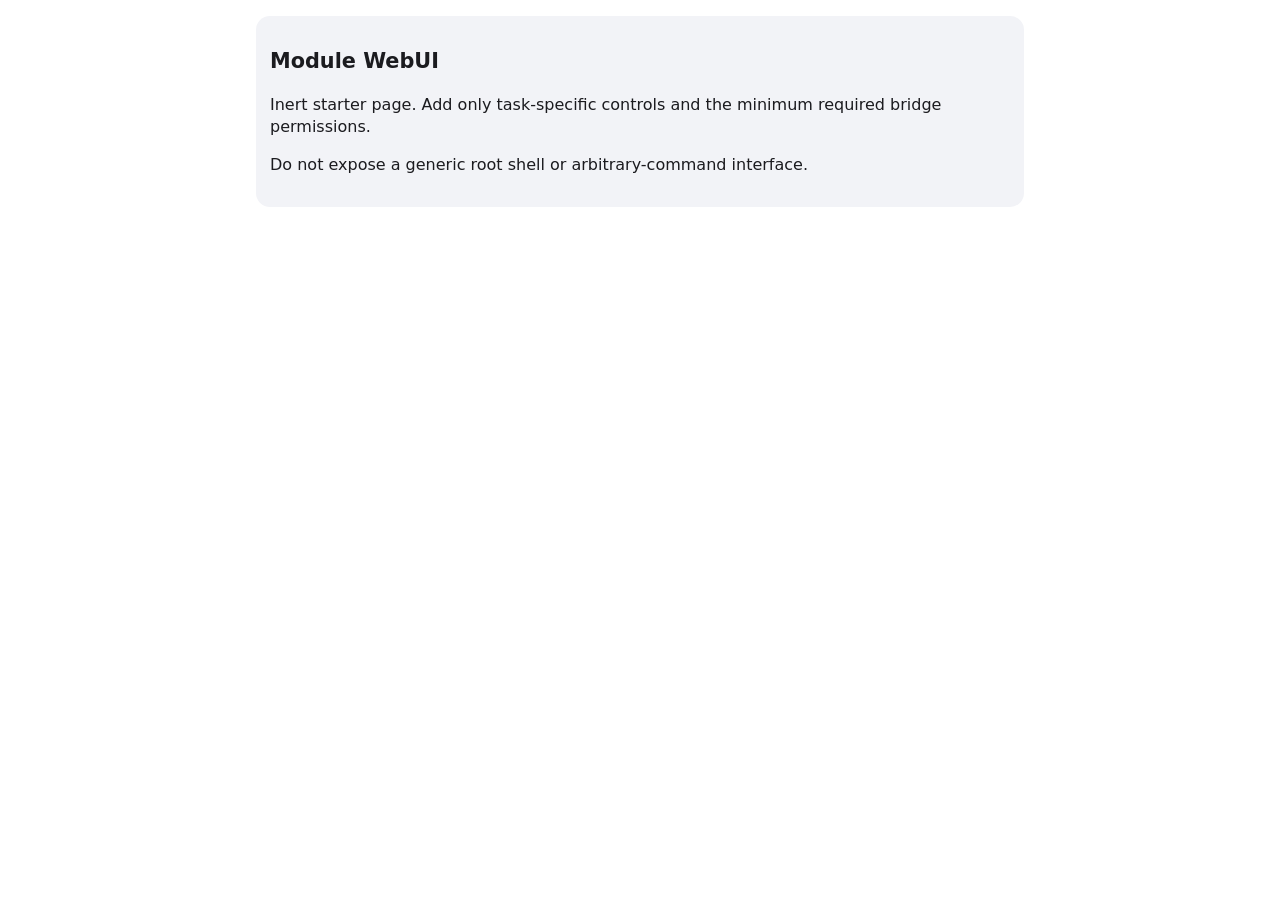
<file: magisk-skill/assets/webui-starter/webroot/index.html>
<!doctype html>
<html lang="en">
<head>
<meta charset="utf-8">
<meta name="viewport" content="width=device-width, initial-scale=1, viewport-fit=cover">
<meta name="color-scheme" content="light dark">
<title>Module WebUI</title>
<style>
:root{color-scheme:light dark;--bg:#fff;--fg:#1b1b1f;--card:#f2f3f7}
@media(prefers-color-scheme:dark){:root{--bg:#121316;--fg:#e6e6ea;--card:#1e2025}}
*{box-sizing:border-box}body{margin:0;padding:max(16px,env(safe-area-inset-top)) 16px max(16px,env(safe-area-inset-bottom));background:var(--bg);color:var(--fg);font:16px/1.4 system-ui,sans-serif}
main{max-width:48rem;margin:auto}.card{background:var(--card);border-radius:14px;padding:14px}h1{font-size:1.3rem}
</style>
</head>
<body><main><section class="card" aria-labelledby="title"><h1 id="title">Module WebUI</h1><p>Inert starter page. Add only task-specific controls and the minimum required bridge permissions.</p><p>Do not expose a generic root shell or arbitrary-command interface.</p></section></main></body>
</html>
</file>
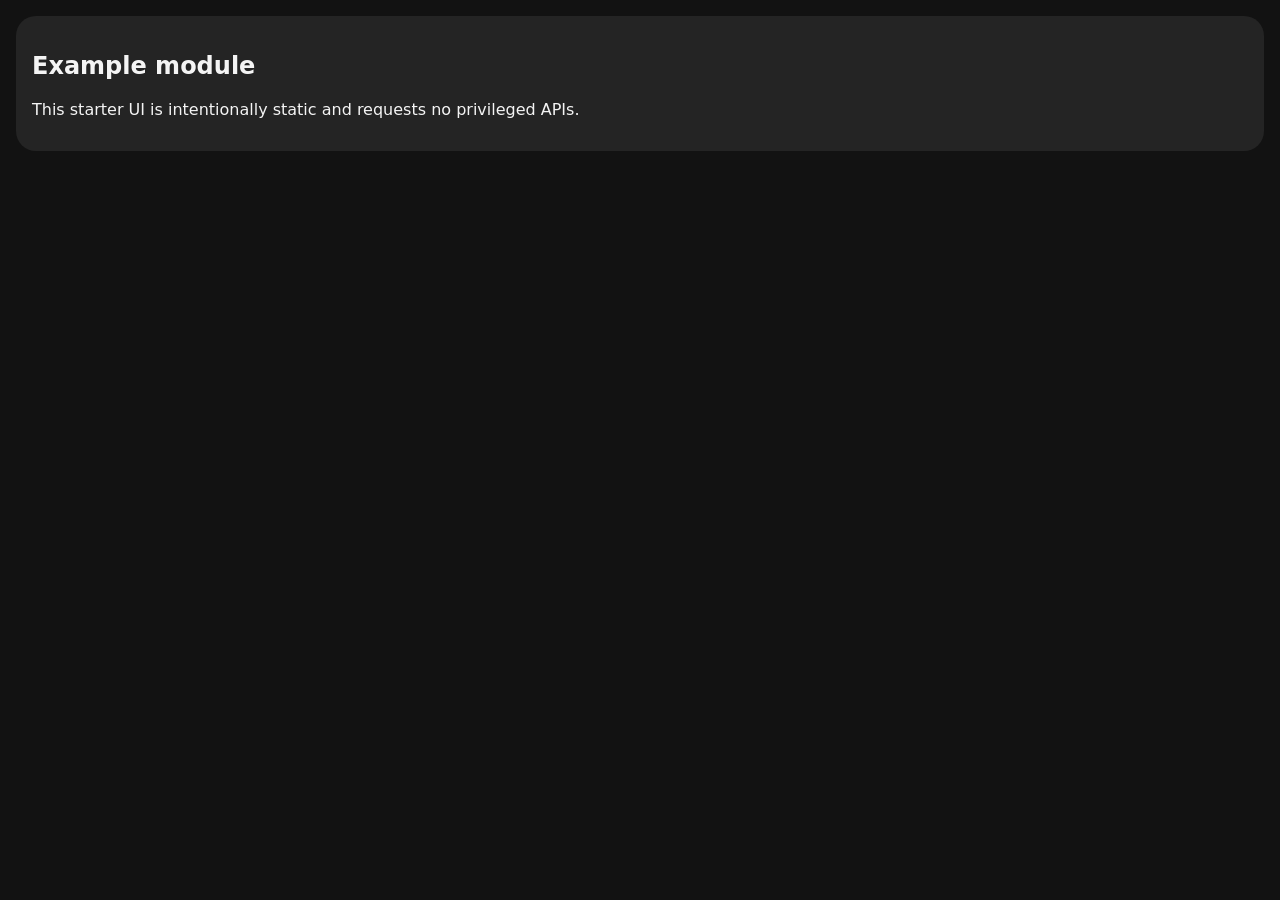
<file: magisk-skill/assets/webui-static/webroot/index.html>
<!doctype html>
<html lang="en">
  <head>
    <meta charset="UTF-8" />
    <meta name="viewport" content="width=device-width, initial-scale=1.0" />
    <meta name="color-scheme" content="light dark" />
    <title>Example WebUI</title>
    <link rel="stylesheet" href="styles.css" />
  </head>
  <body>
    <main class="page">
      <section class="card" aria-labelledby="title">
        <h1 id="title">Example module</h1>
        <p>This starter UI is intentionally static and requests no privileged APIs.</p>
      </section>
    </main>
  </body>
</html>
</file>
<file: magisk-skill/assets/webui-static/webroot/styles.css>
/* Offline-safe defaults; MMRL host variables override these when available. */
:root {
  color-scheme: light dark;
  font-family: system-ui, sans-serif;
  background: var(--background, #121212);
  color: var(--onBackground, #f4f4f4);
}

* {
  box-sizing: border-box;
}

body {
  min-width: 0;
  margin: 0;
  background: var(--background, #121212);
  color: var(--onBackground, #f4f4f4);
}

.page {
  padding: 16px;
}

.card {
  padding: 16px;
  border-radius: 20px;
  background: var(--surfaceContainer, #242424);
  color: var(--onSurface, #f4f4f4);
}

/* Apply safe-area variables only to fixed/absolute elements at screen edges. */
.top-bar {
  position: fixed;
  inset: 0 0 auto;
  padding-top: var(--window-inset-top, 0px);
  background: var(--surface, #242424);
  color: var(--onSurface, #f4f4f4);
}
</file>
